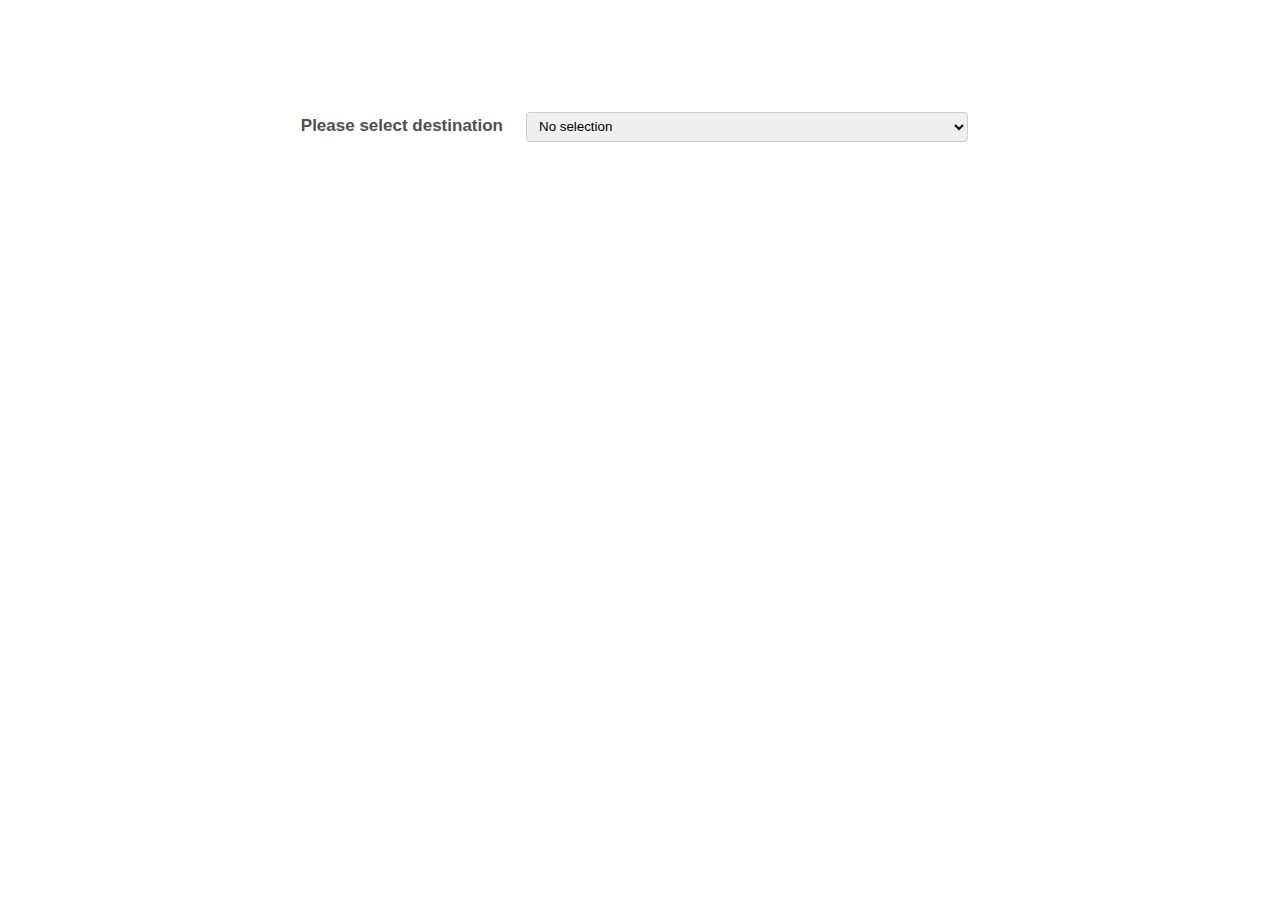
<file: index.html>
<html>
<head>
	<title>UI Test</title>
	<script src="script.js"></script>
	<link rel="stylesheet" href="style.css">
	<link href='https://fonts.googleapis.com/css?family=Roboto:400, 700' rel='stylesheet' type='text/css'>
</head>
<body>
	<section class="main">
		<div class="alert">Error message</div>
		<div class="alert">Error message</div>
	<form>
	<label>Please select destination</label>
  <select name="options" id="menu">
    <option value="No selection" selected>No selection</option>
    <option value="Arcsight ESM">Arcsight ESM</option>
    <option value="Bro intel">Bro intel</option>
    <option value="CEF">CEF</option>
    <option value="CSV">CSV</option>
    <option value="Carbon Black">Carbon Black</option>
    <option value="Cloudera impala">Cloudera impala</option>
    <option value="Nitro">Nitro</option>
    <option value="Paloalto networks">Paloalto networks</option>
    <option value="Qradar">Qradar</option>
    <option value="Qradar api">Qradar api</option>
    <option value="Splunk">Splunk</option>
    <option value="Sys log">Sys log</option>
  </select>
  <br><br>
  <div id="content">
  	
  </div>
</form>
</section>
</body>
</html>
</file>
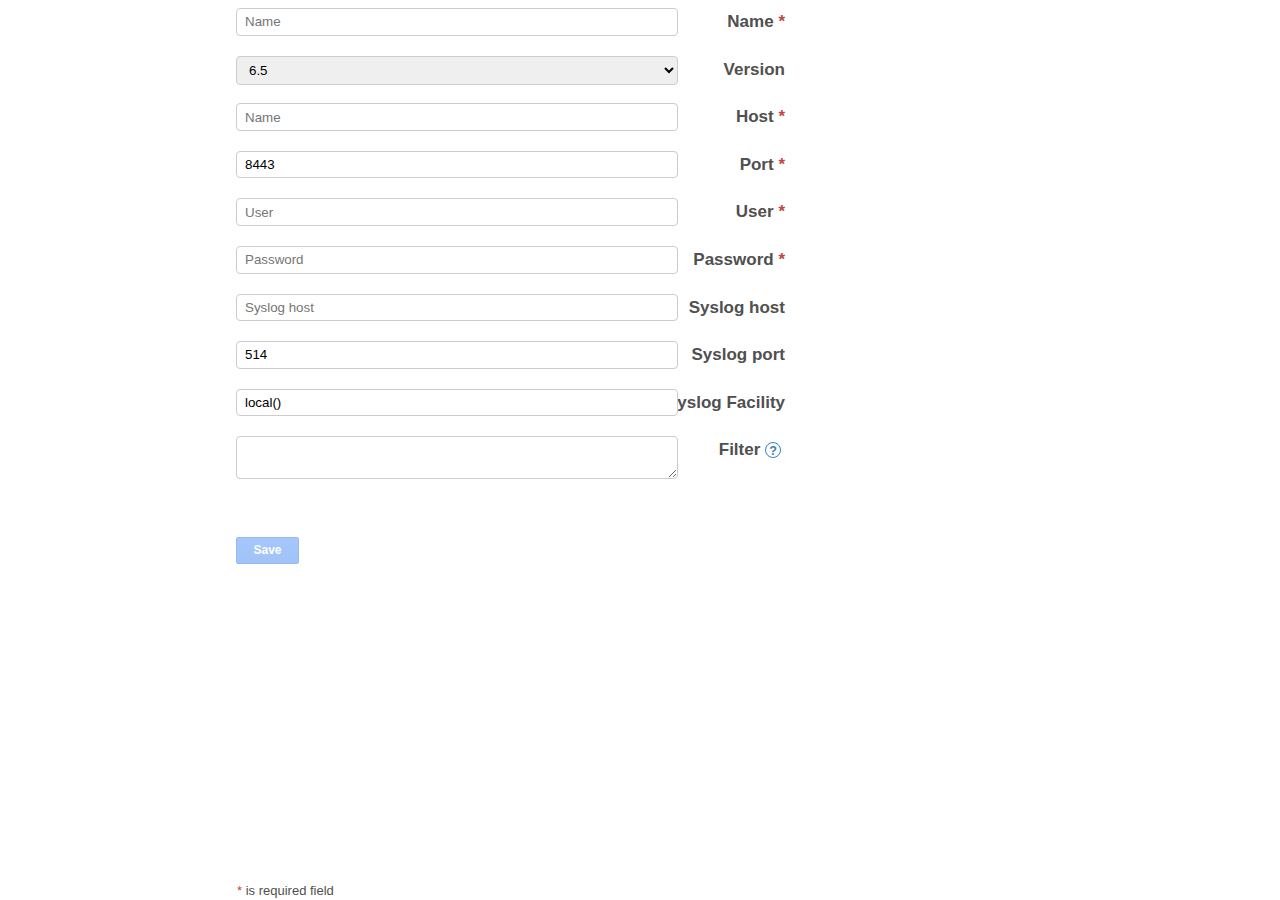
<file: arcsight.html>
<html>
  <head>
    <script src="script.js"></script>
    <link rel="stylesheet" href="style.css">
  </head>
  <body>
    <div id="theForm">
      <form>
        <label>Name <span class="req">*</span></label>
        <input type="text" placeholder="Name" class="isReq">
        <br> <br> 
        <label>Version</label>
        <select>
          <option value="6.5" selected>6.5</option>
          <option value="6.0">6.0</option>
        </select>
        <br> <br> 
        <label>Host <span class="req">*</span> </label>
        <input type="text" placeholder="Name" class="isReq" id="host">
        <br> <br> 
        <label>Port <span class="req">*</span> </label>
        <input type="text" name="port" placeholder="Port" value="8443" class="isReq">
        <br> <br> 
        <label>User <span class="req">*</span> </label>
        <input type="text" placeholder="User" class="isReq">
        <br> <br> 
        <label>Password <span class="req">*</span> </label>
        <input type="password" placeholder="Password" class="isReq">
        <br> <br> 
        <label>Syslog host </label>
        <input type="text" placeholder="Syslog host">
        <br> <br> 
        <label>Syslog port </label>
        <input type="text" placeholder="Syslog port" value="514">
        <br> <br> 
        <label>Syslog Facility </label>
        <input type="text" placeholder="Syslog Facility" value="local()">
        <br> <br> 
        <label>Filter <span class="help"></span></label>
        <textarea></textarea>
        <br>
        <label class="note"><span class="req">*</span> is required field</label>
         <br> 
         <input type="submit" value="Save" id="save" disabled>
    </form>
    </div>
  </body>

</html>
</file>
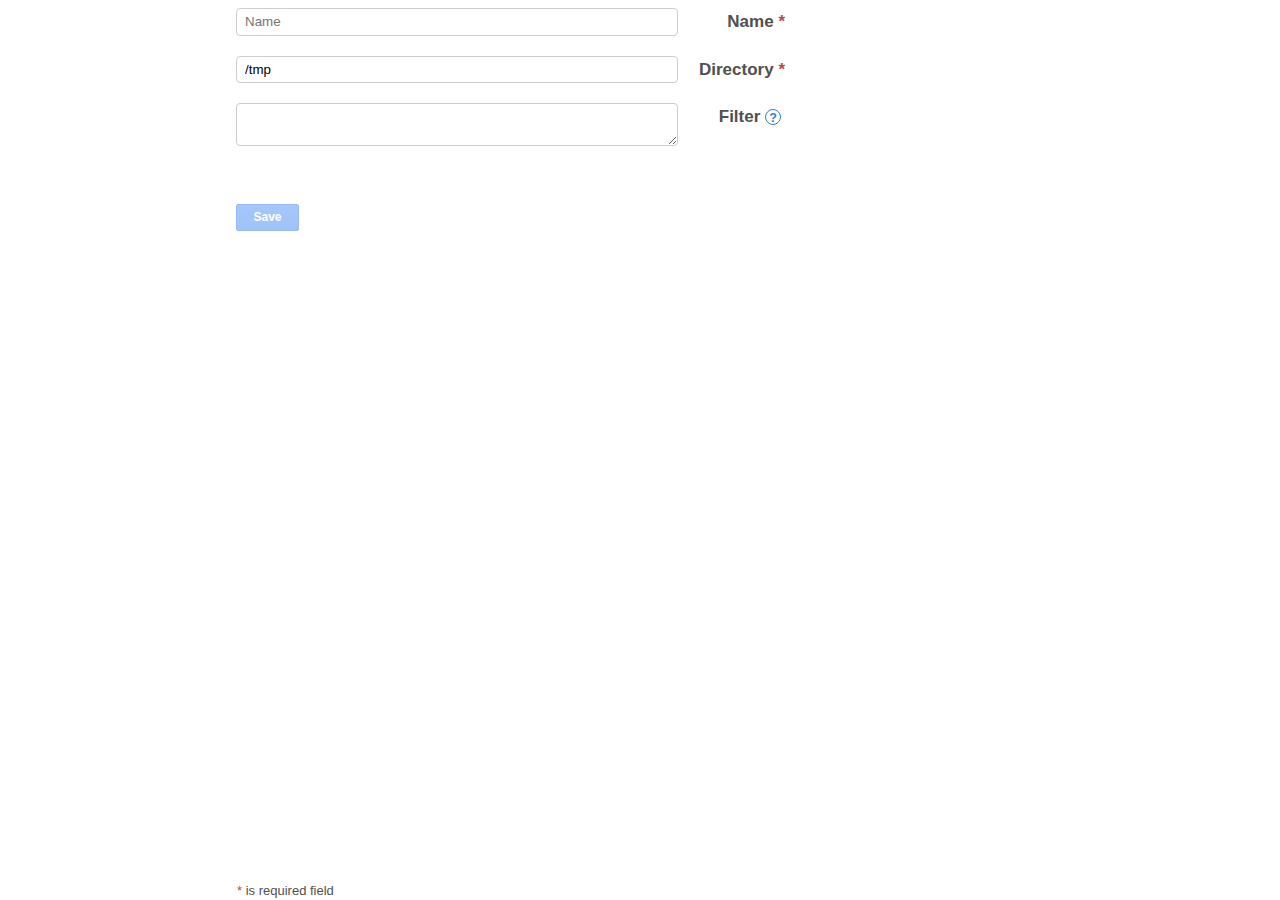
<file: csv.html>
<html>
  <head>
    <script src="script.js"></script>
    <link rel="stylesheet" href="style.css">
  </head>
  <body>
    <div id="theForm">
      <form>
        <label>Name <span class="req">*</span></label>
        <input type="text" placeholder="Name" class="isReq">
        <br> <br> 
        <label>Directory <span class="req">*</span> </label>
        <input type="text" placeholder="Directory" value="/tmp" class="isReq">
        <br> <br> 
        <label>Filter <span class="help"></span></label>
        <textarea></textarea>
        <br>
        <label class="note"><span class="req">*</span> is required field</label>
         <br> 
         <input type="submit" value="Save" id="save" disabled>
    </form>
    </div>
  </body>

</html>
</file>
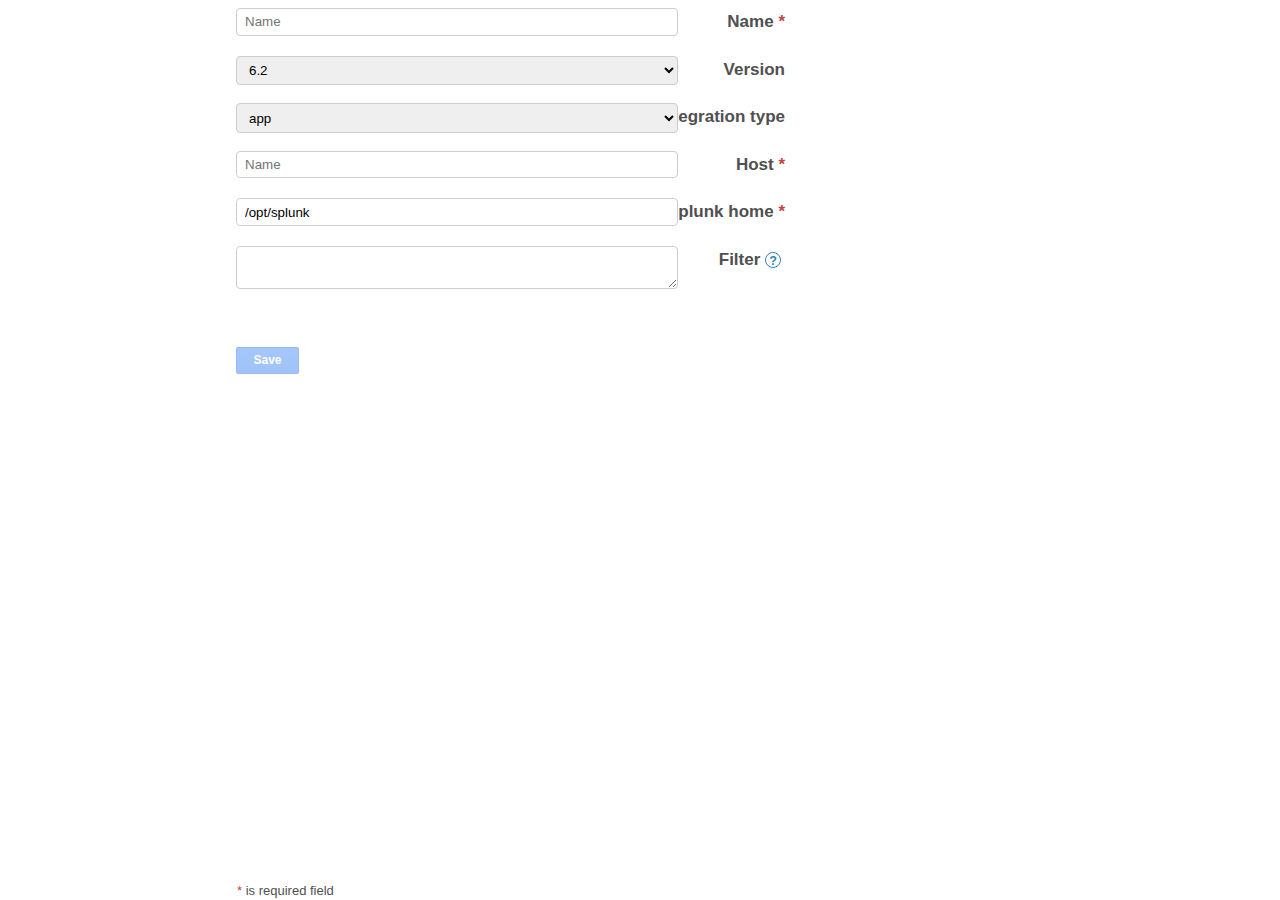
<file: splunk.html>
<html>
  <head>
    <script src="script.js"></script>
    <link rel="stylesheet" href="style.css">
  </head>
  <body>
    <div id="theForm">
      <form>
        <label>Name <span class="req">*</span></label>
        <input type="text" placeholder="Name" class="isReq">
        <br> <br> 
        <label>Version</label>
        <select>
          <option value="6.2" selected>6.2</option>
        </select>
        <br> <br> 
        <label>Integration type</label>
				<select>
          <option value="app" selected>app</option>
        </select>
        <br> <br> 
        <label>Host <span class="req">*</span> </label>
        <input type="text" placeholder="Name" id="host" class="isReq">
        <br> <br> 
        <div id="ssh"></div>
        <label>Splunk home <span class="req">*</span> </label>
        <input type="text" placeholder="Port" value="/opt/splunk" class="isReq">
        <br> <br> 
        <label>Filter <span class="help"></span></label>
        <textarea></textarea>
        <br>
        <label class="note"><span class="req">*</span> is required field</label>
         <br> 
         <input type="submit" value="Save" id="save" disabled>
    </form>
    </div>
  </body>

</html>
</file>
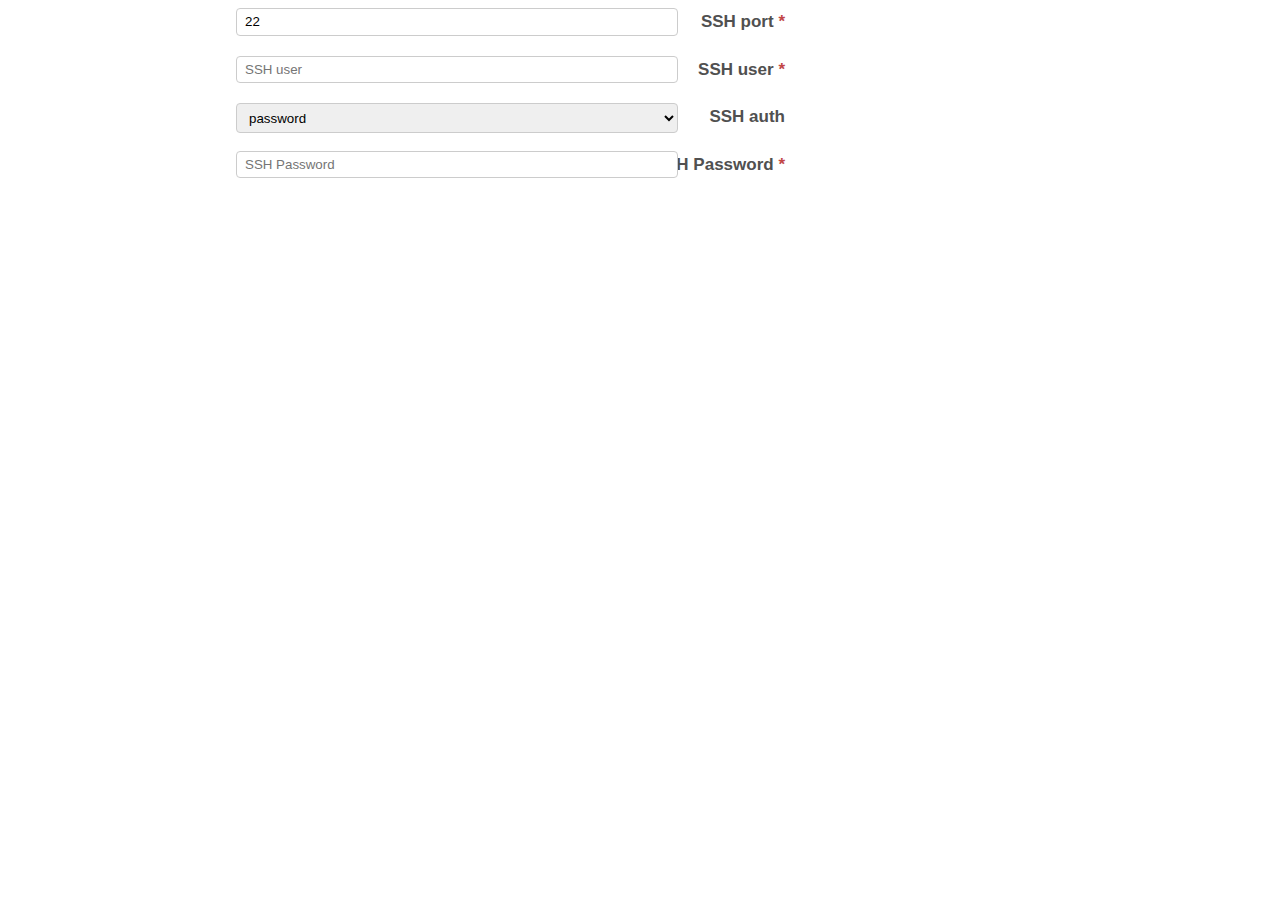
<file: ssh.html>
<html>
  <head>
    <script src="script.js"></script>
    <link rel="stylesheet" href="style.css">
  </head>
  <body>
    <div id="sshForm">
			 <label>SSH port <span class="req">*</span> </label>
        <input type="text" placeholder="SSH port" class="isReq" value="22">
        <br> <br> 
        <label>SSH user <span class="req">*</span> </label>
        <input type="text" placeholder="SSH user" class="isReq">
        <br> <br>
        <label>SSH auth</label>
				<select>
          <option value="app" selected>password</option>
        </select>
        <br> <br> 
        <label>SSH Password <span class="req">*</span> </label>
        <input type="password" placeholder="SSH Password" class="isReq">
        <br> <br> 
    </div>
  </body>

</html>
</file>
<file: style.css>
/*  Stylesheet
 *
 */
 
/* Robotobold custom font due to alias issues*/
@font-face {
  	font-family: 'RobotoBold';
  	font-style: normal;
  	font-weight: bold;
  	src: local(roboto.bold.ttf) format('ttf');
}
/* Specific style for FireFox*/
@-moz-document url-prefix() { 
  .note {
     top: 652px;
  }
}
body{
	 font:17px/1.4 'Roboto', Arial, Verdana, Helvetica, sans-serif;
}
.alert{
	color: #990000;
	background:#FFB3B3;
	visibility:hidden;
	height: 23px;
	padding: 5px;
	margin-bottom: 14px;
	border-radius: 5px;
}
.req{
	color: #C24646;
}
.main{
	max-width: 700px;
	width:100%;
	padding:10px 0;
	margin:0 auto;
	position:relative;
}
label{
 color: rgb(80,80,80);
 font:17px/1.4 RobotoBold, Arial, Verdana, Helvetica, sans-serif;
 font-weight:bold;
 position: relative;
 float: right;
 right: 487px;
 bottom: -2px;
}
select, input, textarea{
	position:absolute;
	left: 236px;
	width: 442px;
	padding: 0.4em 0.6em;
	border-radius: 4px;
	border-style: solid;
	border-color: #CCCCCC;
	border-width: 1px;
}
.textarea{
	height:70px;	
}
.note{
	font: 13px/1.4 Roboto, Arial, Verdana, Helvetica, sans-serif;
	font-weight:normal;
	position:absolute;
	left: 237px;
	float: none;
	right: 0;
	bottom: 0;
}
/*Help icon*/
.help:before
{
  content: '?';
  display: inline-block;
  font-family: sans-serif;
  font-weight: bold;
  text-align: center;
  width: 1.8ex;
  height: 1.8ex;
  font-size: 1.4ex;
  line-height: 2.2ex;
  border-radius: 1.2ex;
  margin-right: 4px;
  padding: 1px;
  color: #3183BA;
  background: white;
  border: 1px solid #3183BA;
}
/*Save button*/
input[type=submit]{
	margin-top: 53px;
	width: 63px;
	box-shadow: none;
	background-color: #4d90fe;
	background-image: -webkit-linear-gradient(top,#4d90fe,#4787ed);
	background-image: -moz-linear-gradient(top,#4d90fe,#4787ed);
	background-image: -ms-linear-gradient(top,#4d90fe,#4787ed);
	background-image: -o-linear-gradient(top,#4d90fe,#4787ed);
	background-image: linear-gradient(top,#4d90fe,#4787ed);
	border: 1px solid #3079ed;
	color: #fff;
	border-radius: 2px;
	cursor: default;
	font-size: 12px;
	font-weight: bold;
	text-align: center;
	white-space: nowrap;
	margin-right: 16px;
	height: 27px;
	line-height: 18px;
	min-width: 54px;
	outline: 0px;
	padding: 0 8px;
}
input[type=submit]:disabled{
	opacity:	0.5;
}
</file>
